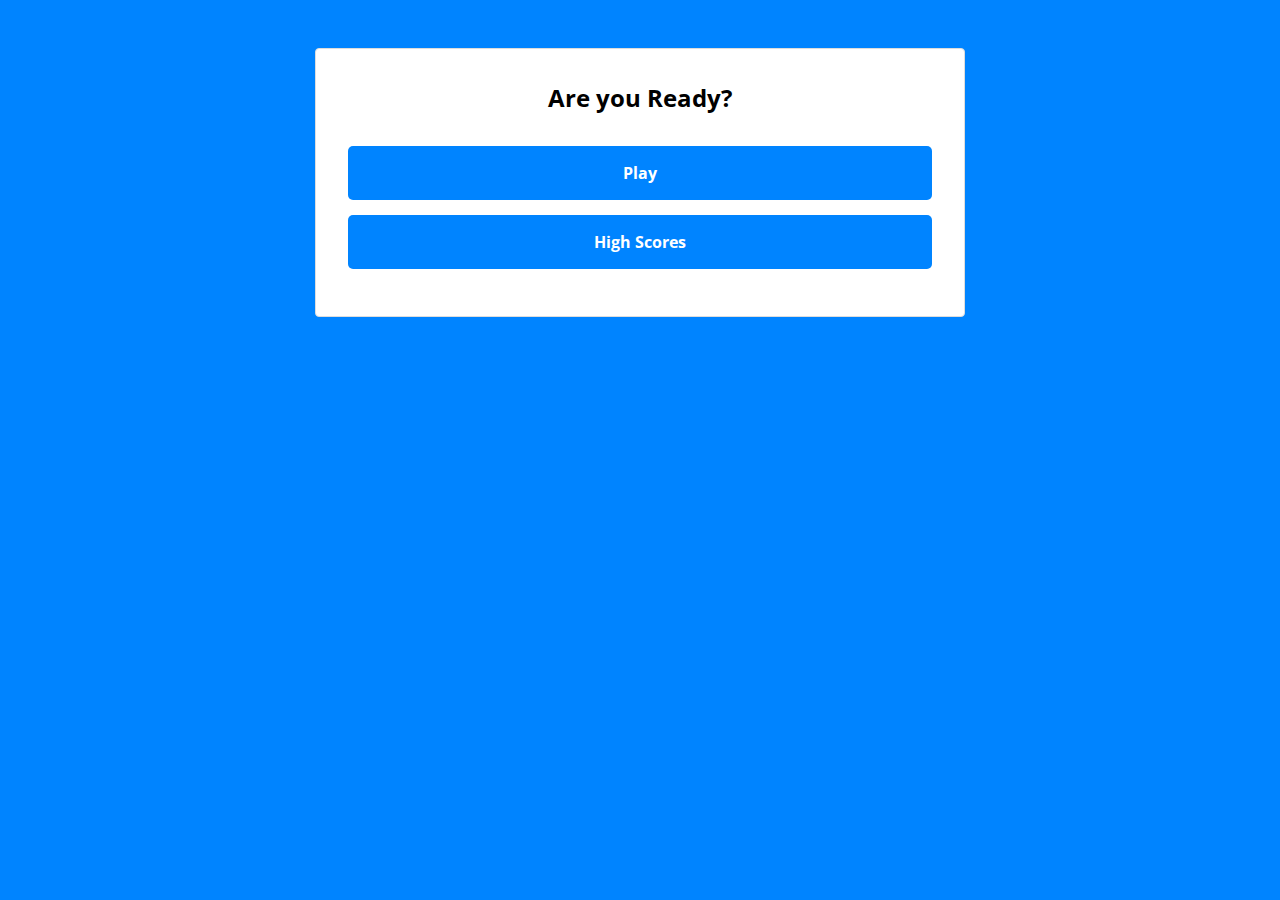
<file: index.html>
<!DOCTYPE html>
<html lang="en">
  <head>
    <meta charset="UTF-8" />
    <meta name="viewport" content="width=device-width, initial-scale=1.0" />
    <link rel="stylesheet" href="style.css" />
    <title>Java-Script</title>
  </head>
  <body class="login">
    <div class="container">
      <h2 class="text-center">Are you Ready?</h2>
      <a id="play" href="./pages/game.html" class="button">Play</a>
      <a href="./pages/game.html" class="button">High Scores</a>
    </div>

    <script src="./js/game.js"></script>
  </body>
</html>
</file>
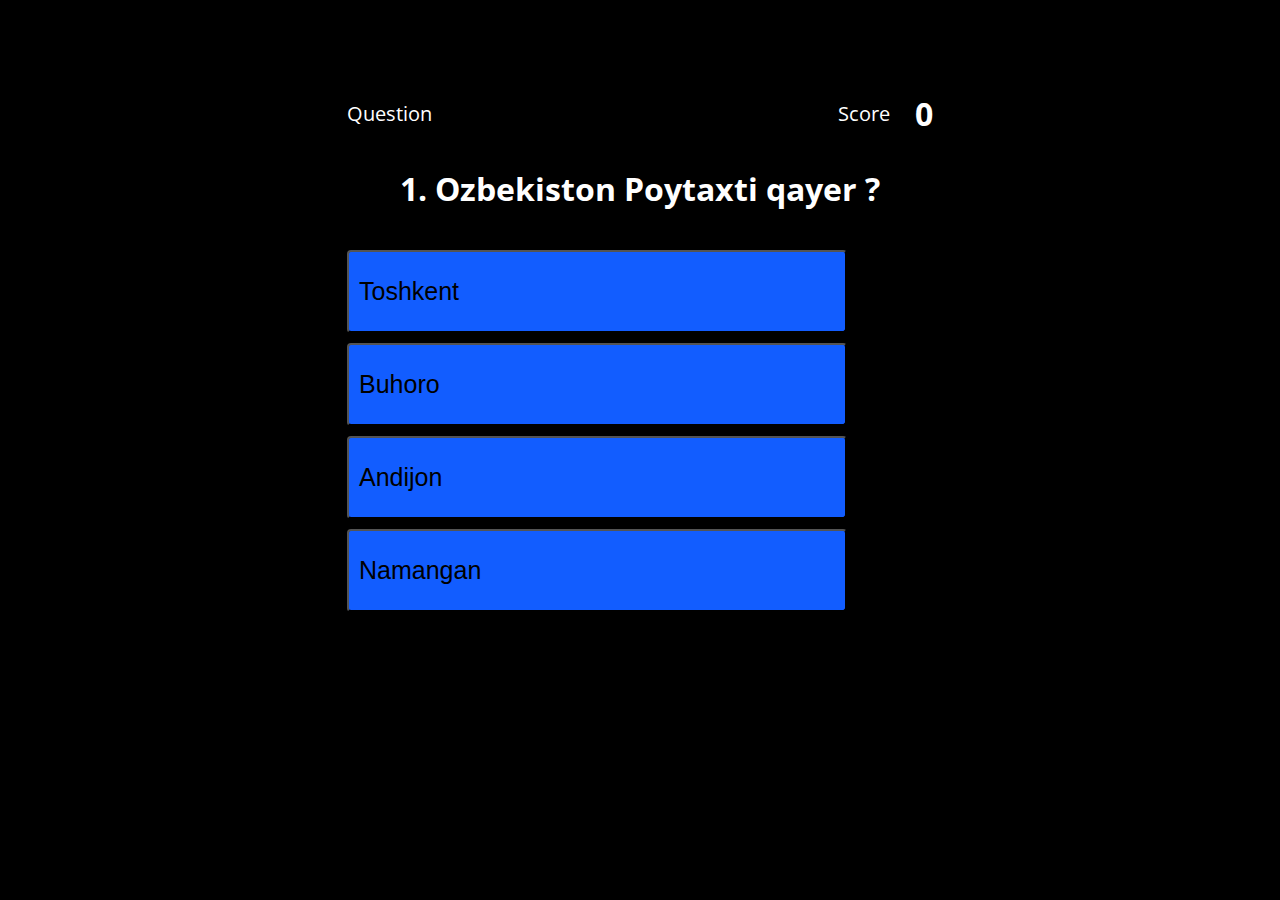
<file: pages/game.html>
<!DOCTYPE html>
<html lang="en">
  <head>
    <meta charset="UTF-8" />
    <meta name="viewport" content="width=device-width, initial-scale=1.0" />
    <title>Quiz</title>
    <link rel="stylesheet" href="../style.css" />
    <link rel="stylesheet" href="./gama.css" />
  </head>
  <body>
    <div class="container">
      <div id="hud">
        <div class="hud-item">
          <p id="proggresText" class="hud-prefix">Question</p>
        </div>

        <div class="hud-item">
          <p id="proggresText" class="hud-prefix">Score</p>
          <h1 id="score" class="hud-main-text">0</h1>
        </div>
      </div>
      <h1 id="question">What is the answer to this question</h1>

      <div id="game">
        <!-- <div class="choice-container">
          <p class="choice-prefix">B</p>
          <p class="choice-text" data-number="2">Choice 2</p>
        </div>

        <div class="choice-container">
          <p class="choice-prefix">C</p>
          <p class="choice-text" data-number="3">Choice 3</p>
        </div>

        <div class="choice-container">
          <p class="choice-prefix">D</p>
          <p class="choice-text" data-number="4">Choice 4</p>
        </div> -->
      </div>
    </div>

    <script src="../js/game.js"></script>
  </body>
</html>
</file>
<file: style.css>
@import url("https://fonts.googleapis.com/css2?family=Open+Sans&display=swap");
* {
  box-sizing: border-box;
}

body {
  font-family: "Open Sans", sans-serif;
  background-color: #0084ff;
  font-size: 16px;
}

h1,
h2,
h3,
h4,
h5,
h6 {
  padding: 0;
  margin: 0;
}

.container {
  max-width: 650px;
  margin: 3rem auto;
  padding: 2rem;
  border: 1px solid #ddd;
  border-radius: 0.25rem;
  background-color: #fff;
  text-align: center;
}

h2 {
  margin-bottom: 32px;
}

a {
  text-decoration: none;
}

.button {
  background-color: #0084ff;
  padding: 1rem;
  border: none;
  color: #fff;
  font-weight: bold;
  display: block;
  width: 100%;
  text-align: center;
  cursor: pointer;
  font-size: 1rem;
  margin-bottom: 15px;
  border-radius: 5px;
}

.button:hover {
  filter: brightness(110%);
}
</file>
<file: pages/gama.css>
body {
  background-color: black;
  color: #fff;
}

.container {
  background-color: black;
  margin-bottom: 0;
  border: none;
}

.choice-container {
  margin-top: 5px;
  display: flex;
  align-items: center;
  gap: 20px;
  background-color: rgb(18, 93, 255);
  margin-bottom: 10px;
  font-size: 25px;
  border-radius: 4px;
  padding: 25px 10px;
  width: 500px;
}

.choice-container:hover {
  cursor: pointer;
  box-shadow: 0 0.4rem 1.4rem rgba(6, 103, 247, 0.5);
}

.choice-container:disabled {
  cursor: no-drop;
}

.correct {
  background: linear-gradient(
    32deg,
    rgba(11, 223, 36) 0%,
    rgb(41, 232, 111) 100%
  );
}

.incorrect {
  background: linear-gradient(
    32deg,
    rgba(230, 29, 29, 1) 0%,
    rgb(224, 11, 11, 1) 100%
  );
}

#hud {
  display: flex;
  justify-content: space-between;
  align-items: center;
}

#question {
  margin: 20px 0 40px;
}

.hud-prefix {
  font-size: 20px;
}

.hud-item {
  display: flex;
  align-items: center;
  gap: 25px;
}
</file>
